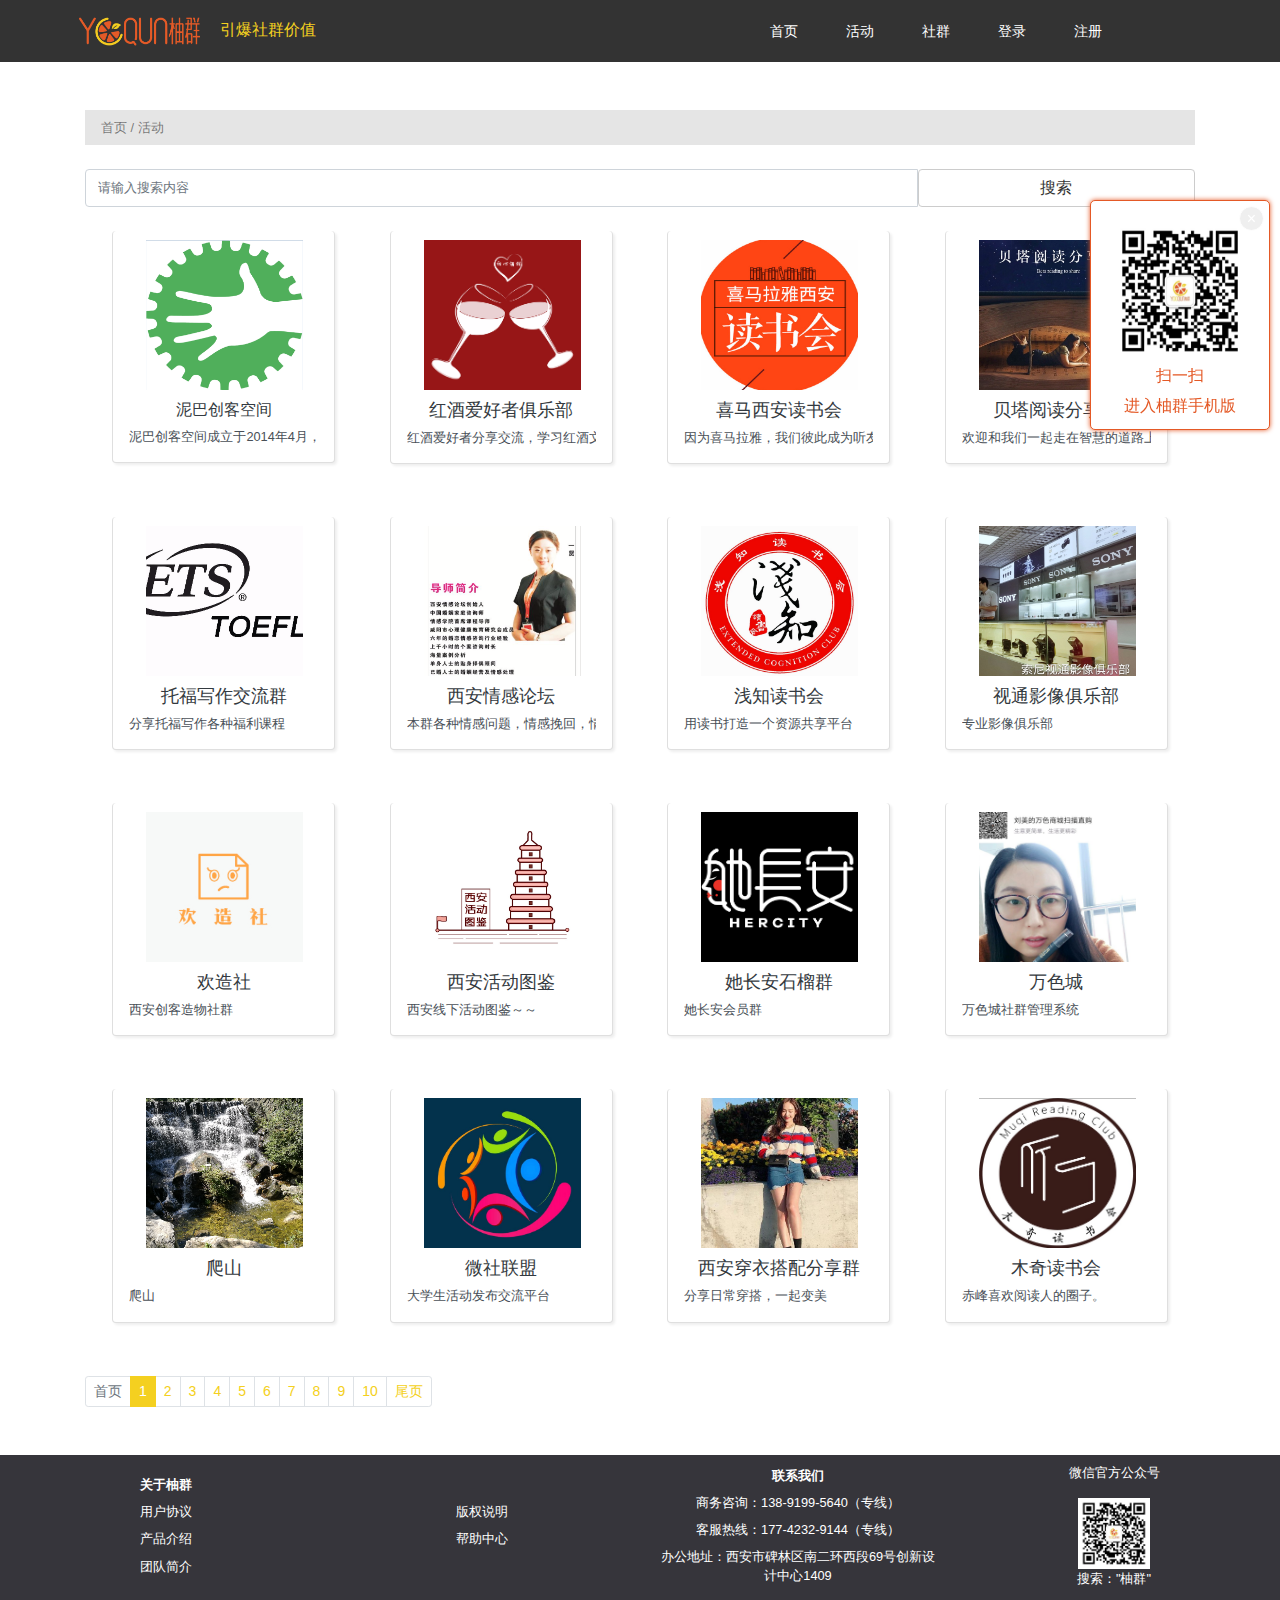
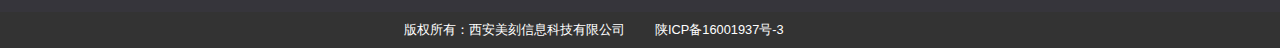
<file: mypro/group.html>
<!DOCTYPE html>
<html>
<head lang="en">
    <meta charset="UTF-8">
    <meta name="viewport" content="width=device-width,initial-scale=1"/>
    <link rel="stylesheet" href="./css/bootstrap.css"/>
    <script src="./js/jquery.min.js"></script>
    <script src="./js/popper.min.js"></script>
    <script src="./js/bootstrap.min.js"></script>
    <link rel="stylesheet" href="css/conmm.css"/>
    <link rel="stylesheet" href="css/group.css"/>
    <title></title>
</head>
<body>
<header>
    <!-- 头部导航栏-->
    <div class="row top">
        <div class="col-lg-6 col-sm-12 align-self-center">
            <a href="#" title="柚群"><img src="./img/logo.png" alt="" class="w-25 p-3 ml-5" />
                <span>引爆社群价值</span></a>
        </div>
        <div class="col-lg-6 col-sm-12 align-self-center">
            <ul class="nav justify-content-center">
                <li class="nav-item mr-5">
                    <a  class="nav-link" href="http://127.0.0.2:8080/index.html">首页</a>
                </li>
                <li class="nav-item mr-5 a2 position-relative">
                    <a  class="nav-link" href="http://127.0.0.2:8080/active.html" >活动</a>
                    <ul class="a1">
                        <li><a href="#" class="text-white">运动户外</a></li>
                        <li><a href="#" class="text-white">交友聚会</a></li>
                        <li><a href="#" class="text-white">演出展览</a></li>
                        <li><a href="#" class="text-white">亲子教育</a></li>
                    </ul>
                </li>
                <li class="nav-item mr-5 a2 position-relative">
                    <a  class="nav-link" href="http://127.0.0.2:8080/group.html">社群</a>
                    <ul class="a1">
                        <li><a href="#" class="text-white">游戏兴趣类</a></li>
                        <li><a href="#" class="text-white">学习考试类</a></li>
                        <li><a href="#" class="text-white">社交聚会类</a></li>
                        <li><a href="#" class="text-white">行业交流类</a></li>
                    </ul>
                </li>
                <li class="nav-item mr-5 a4">
                    <a href="#" id="localname"></a>
                    <ul class="a3">
                        <li><a href="#" class="text-white">个人中心</a></li>
                        <li><a href="#" class="text-white">注销</a></li>
                    </ul>
                    <a  class="nav-link p-0" href="http://127.0.0.2:8080/login.html">登录</a></li>
                <li class="nav-item mr-5"><a  class="nav-link p-0" href="http://127.0.0.2:8080/reg.html">注册</a></li>
            </ul>
        </div>
    </div>
</header>
<div class="container">
    <!-- 中间的内容-->
    <div>
        <!-- 导航栏-->
        <div class="navbar  navbar-light mb-4 mt-5 p-0 pl-3">
            <ul class="navbar-nav">
                <li class="nav-item">
                    <a href="#" class="nav-link my_small">首页  /  活动</a>
                </li>
            </ul>
        </div>
        <!-- 搜索-->
        <div class="input-group mb-4">
            <input type="text" class="form-control my_small w-75" placeholder="请输入搜索内容"/>
            <button class="btn btn-default w-25">搜索</button>
        </div>
        <!-- 社群界面-->
        <div class="row m-auto pb-5">
            <div class="col-sm-12 col-md-6 col-lg-3">
                <div class="card border-top-0 pr-3 pl-3">
                    <a href="#" title="社群海报">
                        <img src="./img/1527601489.png" class="w-100 pr-3 pl-3 picture" alt=""/>
                    </a>
                    <a href="#" title="社群详情">
                         <div class="text-dark mb-3 mt-1">
                            <h6>泥巴创客空间</h6>
                            <p class="my_width truncate input-group-text border-0 bg-white p-0 my_small">泥巴创客空间成立于2014年4月，是一个以创业为主题的社交学习社群，通过为会员提供创新创业课程、软硬件课程、创业社交、资源对接、早期投资、场地设备等服务和组织各种创新创业主题活动来帮助会员实现从0到1创业项目的落地。空间以“改善创新环境，实现人人梦想”为愿景，现今已经产生大量的优秀创业项目，累计获得风险投资近亿元。</p>
                        </div>
                    </a>
                </div>
            </div>
            <div class="col-sm-12 col-md-6 col-lg-3">
                <div class="card my_card-width border-top-0 pr-3 pl-3">
                    <a href="#" title="社群海报">
                        <img src="./img/1527601526.png" class="w-100 pr-3 pl-3 picture" alt=""/>
                    </a>
                    <a href="#" title="社群详情">
                        <div class="text-dark mb-3 mt-1">
                            <h5>红酒爱好者俱乐部</h5>
                            <p class="my_width truncate input-group-text border-0 bg-white p-0 my_small">红酒爱好者分享交流，学习红酒文化知识，以酒会友，以酒结友。</p>
                        </div>
                    </a>
                </div>
            </div>
            <div class="col-sm-12 col-md-6 col-lg-3">
                <div class="card my_card-width border-top-0 pr-3 pl-3">
                    <a href="#" title="社群海报">
                        <img src="./img/1527601515.jpeg" class="w-100 pr-3 pl-3 picture" alt=""/>
                    </a>
                    <a href="#" title="社群详情">
                        <div class="text-dark mb-3 mt-1">
                            <h5>喜马西安读书会</h5>
                            <p class="my_width truncate input-group-text border-0 bg-white p-0 my_small">因为喜马拉雅，我们彼此成为听友
                                因为喜马西安读书会，我们彼此成为亲友
                                尘世喧嚣、人生匆忙
                                静下来读一本书，听一段音频
                                感受字里行间的温暖与智慧
                                是人生最幸福的事
                                喜马拉雅西安读书会邀你加入
                                一起学习
                            </p>
                        </div>
                    </a>
                </div>
            </div>
            <div class="col-sm-12 col-md-6 col-lg-3">
                <div class="card my_card-width border-top-0 pr-3 pl-3">
                    <a href="#" title="社群海报">
                        <img src="./img/2018-07-26-10-27-21.png" class="w-100 pr-3 pl-3 picture" alt=""/>
                    </a>
                    <a href="#" title="社群详情">
                        <div class="text-dark mb-3 mt-1">
                            <h5>贝塔阅读分享会</h5>
                            <p class="my_width truncate input-group-text border-0 bg-white p-0 my_small">欢迎和我们一起走在智慧的道路上</p>
                        </div>
                    </a>
                </div>
            </div>
        </div>
        <div class="row m-auto pb-5">
            <div class="col-sm-12 col-md-6 col-lg-3">
                <div class="card my_card-width border-top-0 pr-3 pl-3">
                    <a href="#" title="社群海报">
                        <img src="./img/1527601523.png" class="w-100 pr-3 pl-3 picture" alt=""/>
                    </a>
                    <a href="#" title="社群详情">
                        <div class="text-dark mb-3 mt-1">
                            <h5>托福写作交流群</h5>
                            <p class="my_width truncate input-group-text border-0 bg-white p-0 my_small">分享托福写作各种福利课程</p>
                        </div>
                    </a>
                </div>
            </div>
            <div class="col-sm-12 col-md-6 col-lg-3">
                <div class="card my_card-width border-top-0 pr-3 pl-3">
                    <a href="#" title="社群海报">
                        <img src="./img/1527601517.png" class="w-100 pr-3 pl-3 picture" alt=""/>
                    </a>
                    <a href="#" title="社群详情">
                        <div class="text-dark mb-3 mt-1">
                            <h5>西安情感论坛</h5>
                            <p class="my_width truncate input-group-text border-0 bg-white p-0 my_small">本群各种情感问题，情感挽回，情感咨询，一对一跟进服务</p>
                        </div>
                    </a>
                </div>
            </div>
            <div class="col-sm-12 col-md-6 col-lg-3">
                <div class="card my_card-width border-top-0 pr-3 pl-3">
                    <a href="#" title="社群海报">
                        <img src="./img/2018-09-28-11-08-51.png" class="w-100 pr-3 pl-3 picture" alt=""/>
                    </a>
                    <a href="#" title="社群详情">
                        <div class="text-dark mb-3 mt-1">
                            <h5>浅知读书会</h5>
                            <p class="my_width truncate input-group-text border-0 bg-white p-0 my_small">用读书打造一个资源共享平台
                            </p>
                        </div>
                    </a>
                </div>
            </div>
            <div class="col-sm-12 col-md-6 col-lg-3">
                <div class="card my_card-width border-top-0 pr-3 pl-3">
                    <a href="#" title="社群海报">
                        <img src="./img/2018-07-24-10-17-13.png" class="w-100 pr-3 pl-3 picture" alt=""/>
                    </a>
                    <a href="#" title="社群详情">
                        <div class="text-dark mb-3 mt-1">
                            <h5>视通影像俱乐部</h5>
                            <p class="my_width truncate input-group-text border-0 bg-white p-0 my_small">专业影像俱乐部</p>
                        </div>
                    </a>
                </div>
            </div>
        </div>
        <div class="row m-auto pb-5">
            <div class="col-sm-12 col-md-6 col-lg-3">
                <div class="card my_card-width border-top-0 pr-3 pl-3">
                    <a href="#" title="社群海报">
                        <img src="./img/2018-11-13-14-29-29.png.jpg" class="w-100 pr-3 pl-3 picture" alt=""/>
                    </a>
                    <a href="#" title="社群详情">
                        <div class="text-dark mb-3 mt-1">
                            <h5>欢造社</h5>
                            <p class="my_width truncate input-group-text border-0 bg-white p-0 my_small">西安创客造物社群</p>
                        </div>
                    </a>
                </div>
            </div>
            <div class="col-sm-12 col-md-6 col-lg-3">
                <div class="card my_card-width border-top-0 pr-3 pl-3">
                    <a href="#" title="社群海报">
                        <img src="./img/2018-11-20-14-50-32.png" class="w-100 pr-3 pl-3 picture" alt=""/>
                    </a>
                    <a href="#" title="社群详情">
                        <div class="text-dark mb-3 mt-1">
                            <h5>西安活动图鉴</h5>
                            <p class="my_width truncate input-group-text border-0 bg-white p-0 my_small">西安线下活动图鉴～～</p>
                        </div>
                    </a>
                </div>
            </div>
            <div class="col-sm-12 col-md-6 col-lg-3">
                <div class="card my_card-width border-top-0 pr-3 pl-3">
                    <a href="#" title="社群海报">
                        <img src="./img/2018-11-19-15-08-11.png" class="w-100 pr-3 pl-3 picture" alt=""/>
                    </a>
                    <a href="#" title="社群详情">
                        <div class="text-dark mb-3 mt-1">
                            <h5>她长安石榴群</h5>
                            <p class="my_width truncate input-group-text border-0 bg-white p-0 my_small">她长安会员群
                            </p>
                        </div>
                    </a>
                </div>
            </div>
            <div class="col-sm-12 col-md-6 col-lg-3">
                <div class="card my_card-width border-top-0 pr-3 pl-3">
                    <a href="#" title="社群海报">
                        <img src="./img/2018-12-05-22-57-59.png" class="w-100 pr-3 pl-3 picture" alt=""/>
                    </a>
                    <a href="#" title="社群详情">
                        <div class="text-dark mb-3 mt-1">
                            <h5>万色城</h5>
                            <p class="my_width truncate input-group-text border-0 bg-white p-0 my_small">万色城社群管理系统</p>
                        </div>
                    </a>
                </div>
            </div>
        </div>
        <div class="row m-auto pb-5">
            <div class="col-sm-12 col-md-6 col-lg-3">
                <div class="card my_card-width border-top-0 pr-3 pl-3">
                    <a href="#" title="社群海报">
                        <img src="./img/1527601509.png" class="w-100 pr-3 pl-3 picture" alt=""/>
                    </a>
                    <a href="#" title="社群详情">
                        <div class="text-dark mb-3 mt-1">
                            <h5>爬山</h5>
                            <p class="my_width truncate input-group-text border-0 bg-white p-0 my_small">爬山</p>
                        </div>
                    </a>
                </div>
            </div>
            <div class="col-sm-12 col-md-6 col-lg-3">
                <div class="card my_card-width border-top-0 pr-3 pl-3">
                    <a href="#" title="社群海报">
                        <img src="./img/2018-09-30-10-31-01.png.jpg" class="w-100 pr-3 pl-3 picture" alt=""/>
                    </a>
                    <a href="#" title="社群详情">
                        <div class="text-dark mb-3 mt-1">
                            <h5>微社联盟</h5>
                            <p class="my_width truncate input-group-text border-0 bg-white p-0 my_small">大学生活动发布交流平台</p>
                        </div>
                    </a>
                </div>
            </div>
            <div class="col-sm-12 col-md-6 col-lg-3">
                <div class="card my_card-width border-top-0 pr-3 pl-3">
                    <a href="#" title="社群海报">
                        <img src="./img/2018-08-20-11-31-42.png" class="w-100 pr-3 pl-3 picture" alt=""/>
                    </a>
                    <a href="#" title="社群详情">
                        <div class="text-dark mb-3 mt-1">
                            <h5>西安穿衣搭配分享群</h5>
                            <p class="my_width truncate input-group-text border-0 bg-white p-0 my_small">分享日常穿搭，一起变美
                            </p>
                        </div>
                    </a>
                </div>
            </div>
            <div class="col-sm-12 col-md-6 col-lg-3">
                <div class="card my_card-width border-top-0 pr-3 pl-3">
                    <a href="#" title="社群海报">
                        <img src="./img/2018-09-10-15-47-35.png" class="w-100 pr-3 pl-3 picture" alt=""/>
                    </a>
                    <a href="#" title="社群详情">
                        <div class="text-dark mb-3 mt-1">
                            <h5>木奇读书会</h5>
                            <p class="my_width truncate input-group-text border-0 bg-white p-0 my_small">赤峰喜欢阅读人的圈子。</p>
                        </div>
                    </a>
                </div>
            </div>
        </div>
    </div>
    <!-- 底下的分页-->
    <ul class="pagination pagination-sm mb-5">
        <li class="page-item disabled">
            <a href="#" class="page-link">首页</a>
        </li>
        <li class="page-item active">
            <a href="#" class="page-link">1</a>
        </li>
        <li class="page-item">
            <a href="#" class="page-link my_color">2</a>
        </li>
        <li class="page-item">
            <a href="#" class="page-link my_color">3</a>
        </li>
        <li class="page-item">
            <a href="#" class="page-link my_color">4</a>
        </li>
        <li class="page-item">
            <a href="#" class="page-link my_color">5</a>
        </li>
        <li class="page-item">
            <a href="#" class="page-link my_color">6</a>
        </li>
        <li class="page-item">
            <a href="#" class="page-link my_color">7</a>
        </li>
        <li class="page-item">
            <a href="#" class="page-link my_color">8</a>
        </li>
        <li class="page-item">
            <a href="#" class="page-link my_color">9</a>
        </li>
        <li class="page-item">
            <a href="#" class="page-link my_color">10</a>
        </li>
        <li class="page-item">
            <a href="#" class="page-link my_color">尾页</a>
        </li>
    </ul>
</div>
<footer>
    <div class="row foot1 text-white my_small align-items-center p-2">
        <div class="col-12 col-sm-6 col-lg-3 text-center">
            <dl>
                <dt class="mb-2">关于柚群 </dt>
                <dd class="my_act">用户协议</dd>
                <dd class="my_act">产品介绍</dd>
                <dd class="my_act">团队简介</dd>
            </dl>
        </div>
        <div class="col-12 col-sm-6 col-lg-3 text-center">
            <dl class="main">
                <dd class="my_act">版权说明</dd>
                <dd class="my_act">帮助中心</dd>
            </dl>
        </div>
        <div class="col-12 col-sm-6 col-lg-3 text-center">
            <dl>
                <dt class="mb-2">联系我们</dt>
                <dd>
                    商务咨询：138-9199-5640（专线）
                </dd>
                <dd>
                    客服热线：177-4232-9144（专线）
                </dd>
                <dd>
                    办公地址：西安市碑林区南二环西段69号创新设计中心1409
                </dd>
            </dl>
        </div>
        <div class="col-12 col-sm-6 col-lg-3 text-center">
            <ul class="list-unstyled">
                <li><p>微信官方公众号</p></li>
                <li><img src="./img/QRcode.jpg" class="w-25" alt=""></li>
                <li><p class="m-0">搜索："柚群"</p></li>
                <li>
                    <div id="pop-up">
                        <button class="shut">&times;</button>
                        <img src="./img/QRcode.jpg" class="w-75">
                        <a href="#">扫一扫</a>
                        <a href="#">进入柚群手机版</a>
                    </div>
                </li>
            </ul>
        </div>
    </div>
    <div class="row foot2 p-2 my_small">
        <div class="col-sm-12 col-lg-6 foot2_left">
            <span class="text-white">版权所有：西安美刻信息科技有限公司</span>
        </div>
        <div class="col-sm-12 col-lg-6 foot2_right">
            <span><a href="#" class="text-white">陕ICP备16001937号-3</a></span>
        </div>
    </div>
</footer>
<script>
	//更换登录名
	$("#localname").addClass("none").parent().removeClass("a4").children(":last-child").removeClass("none").parent().next().removeClass("none");
	var name=sessionStorage.getItem("key");
	if(name.indexOf("欢")!==-1){
		console.log(1)
		$("#localname").removeClass("none").html(name).parent().addClass("a4").children(":last-child").addClass("none").parent().next().addClass("none");
	}else{
		console.log(2)
		
	}
	$(".a3>li:last-child").click(function(){
		if(confirm("确认注销吗？")){
			sessionStorage.removeItem("key");
			$("#localname").addClass("none").parent().removeClass("a4").children(":last-child").removeClass("none").parent().next().removeClass("none");
		}
	})
    var shut=document.getElementsByClassName("shut")[0];
    var pop_up=document.getElementById("pop-up");
    shut.onclick=function(){
        pop_up.className="none";
    }
</script>
</body>
</html>
</file>
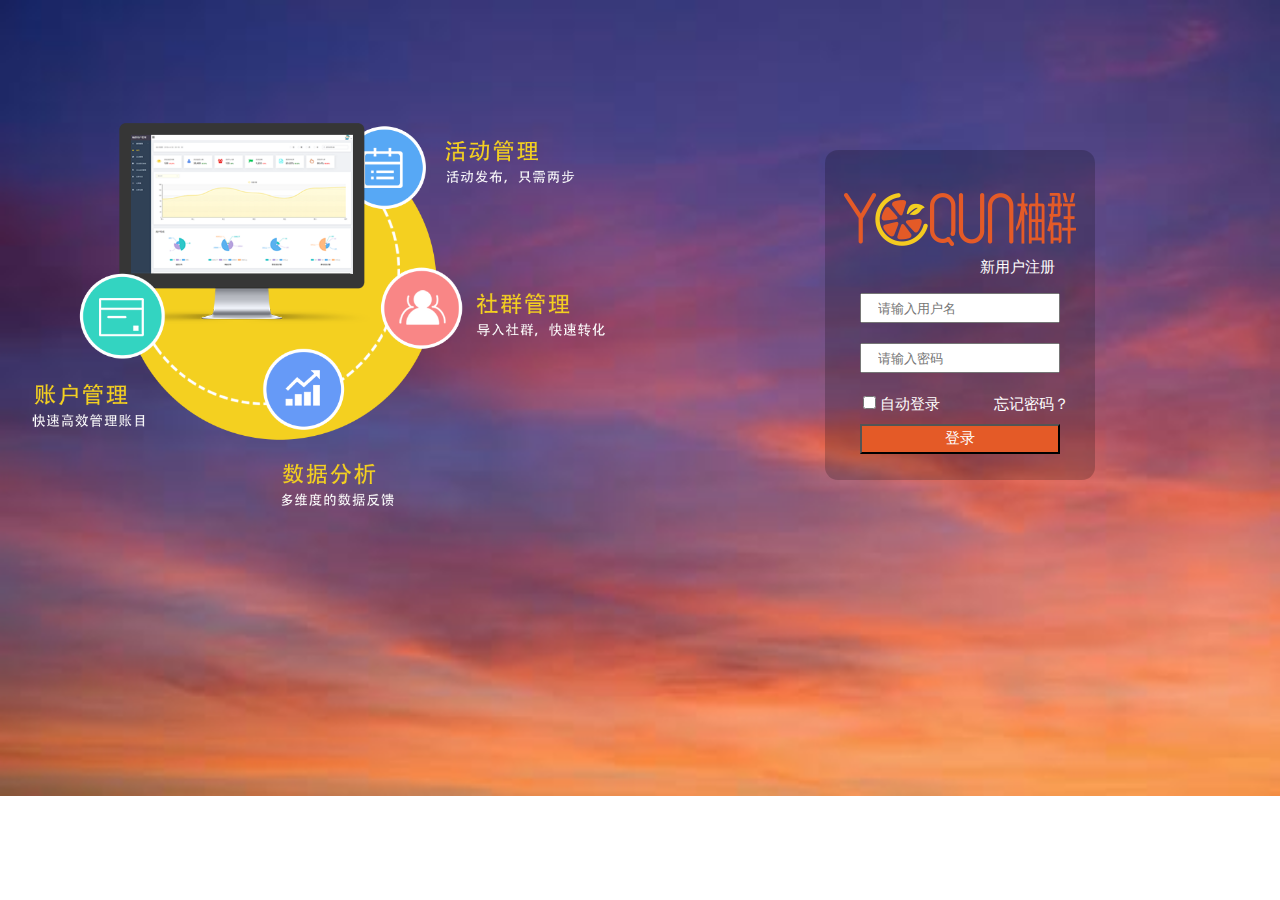
<file: mypro/login.html>
<!DOCTYPE html >
<html>
<head>
	<title></title>
	<meta charset="utf-8"/>
	<meta name="viewport" content="width=device-width,initial-scale=1"/>
	<link rel="stylesheet" href="css/bootstrap.css"/>
	<script src="./js/jquery.min.js"></script>
	<script src="./js/popper.min.js"></script>
	<script src="./js/bootstrap.min.js"></script>
	<link rel="stylesheet" href="css/login.css">
	<link rel="stylesheet" href="css/conmm.css"/>
</head>
<body>
<div class="main row">
	<div class="col-md-6 col-sm-12 align-self-center">
		<img src="./img/16.png" class="w-100" alt="">
	</div>
	<div class="col-md-6 col-sm-12">
		<div id="registe">
			<img src="./img/logo.png" alt="">
			<p>
				<span><a href="http://127.0.0.2:8080/reg.html">新用户注册</a></span>
			</p>
			<div>
				<input type="text" id="uname" class="my_small pl-3" placeholder="请输入用户名" autocomplete="on">
			</div>
			<div>
				<input type="password" id="upwd"  class="my_small pl-3" placeholder="请输入密码" autocomplete="on">
			</div>
			<div class="auto">
				<input type="checkbox" id="remember">
				<label for="remember">自动登录</label>
				<span><a href="#">忘记密码？</a></span>
			</div>
			<button onclick="login()">登录</button>
		</div>
	</div>
</div>
<script>
	function login(){
		var xhr=new XMLHttpRequest();
		xhr.onreadystatechange=function(){
			if (xhr.readyState==4&&xhr.status==200)
			{
				var result=xhr.responseText;
				alert(result);
				if(result=="登录成功"){
					sessionStorage.setItem('key',"欢迎 "+formdata.split("=")[1].split("&")[0]);
					location.href='http://127.0.0.2:8080/index.html'
				}

			}
		}
		xhr.open("post","/mypro/login",true);
		xhr.setRequestHeader("Content-Type","application/x-www-form-urlencoded");
		var formdata="uname="+uname.value+"&upwd="+upwd.value;
		console.log(formdata);
		xhr.send(formdata);
	}

</script>
</body>
</html>
</file>
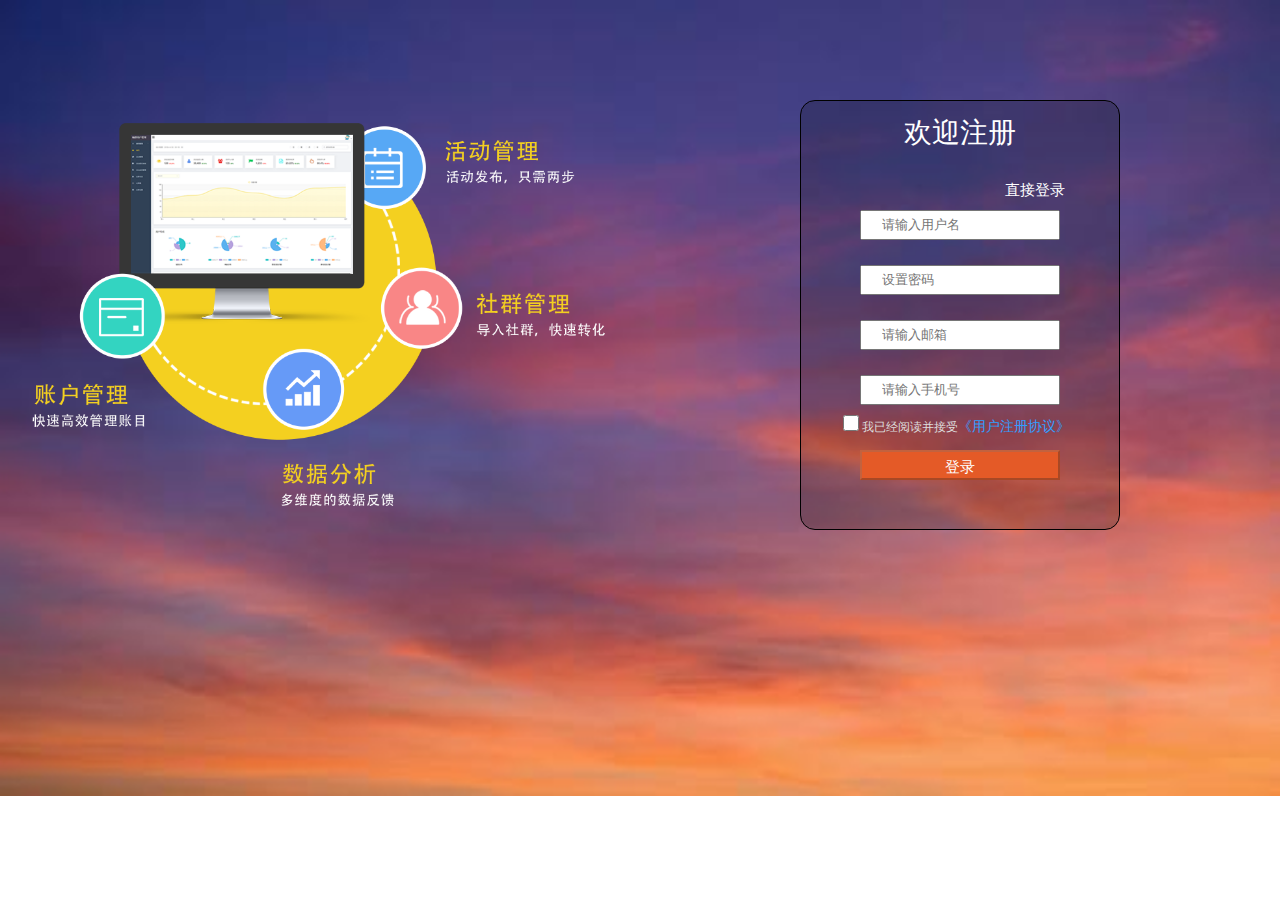
<file: mypro/reg.html>
<!DOCTYPE html >
<html>
<head>
	<title></title>
	<meta charset="utf-8"/>
	<meta name="viewport" content="width=device-width,initial-scale=1"/>
	<link rel="stylesheet" href="css/bootstrap.css"/>
	<script src="./js/jquery.min.js"></script>
	<script src="./js/popper.min.js"></script>
	<script src="./js/bootstrap.min.js"></script>
	<link rel="stylesheet" href="css/reg.css">
	<link rel="stylesheet" href="css/conmm.css"/>
</head>
<body>
<div class="main row">
	<div class="col-sm-12 col-md-6 align-self-center">
		<img src="./img/16.png" class="w-100" alt="">
	</div>
	<div class="col-sm-12 col-md-6 align-self-center">
		<div id="registe">
			<p>欢迎注册</p>
			<span><a href="http://127.0.0.2:8080/login.html" class="login">直接登录</a></span>
			<div>
				<input class="my_height my_small" type="text" onblur="aa()" id="uname" placeholder="请输入用户名"><span id="s1" ></span>
			</div>
			<div>
				<input type="password"  class="my_small" id="upwd" placeholder="设置密码">
			</div>
			<div>
				<input type="text"  class="my_small" id="email" placeholder="请输入邮箱">
			</div>
			<div>
				<input type="text"  class="my_small" id="phone" placeholder="请输入手机号">
			</div>
			<div class="auto">
				<input type="checkbox" id="remember">
				我已经阅读并接受<span><a href="#">《用户注册协议》</a></span>
			</div>
			<button onclick="bb()" disabled>登录</button>
		</div>
	</div>
</div>
<script>
	function aa(){
		var xhr=new XMLHttpRequest();
		xhr.onreadystatechange=function(){
			if (xhr.readyState==4&&xhr.status==200)
			{
				var result=xhr.responseText;
				if(result==1){s1.innerHTML="用户名已存在"}
				else{s1.innerHTML="用户名可使用"}
			}
		}
		xhr.open("get","/mypro/reg1?uname="+uname.value,true);
		xhr.send(null);
	}
	function bb(){
		var xhr=new XMLHttpRequest();
		xhr.onreadystatechange=function(){
			if (xhr.readyState==4&&xhr.status==200)
			{
				var result=xhr.responseText;
				if(result==1){
					alert("注册成功");
					location.href='http://127.0.0.2:8080/index.html';
				}
				else{alert("注册失败")};
			}
		}
		xhr.open("post","/mypro/reg2",true);
		xhr.setRequestHeader("Content-Type","application/x-www-form-urlencoded");
		var formdata="uname="+uname.value+"&upwd="+upwd.value+"&email="+email.value+"&phone="+phone.value;
		xhr.send(formdata);
	}
</script>
<script src="js/jquery-1.11.3.js"></script>
<script>
	var $nb=$(":checkbox");
	$nb.on("click",function(){
		var $orthers=$(":input:not(:checkbox)");
		var $nb=$(this);
		if($nb.is(":checked")){
			$orthers.prop("disabled",false)
		}else{
			$orthers.prop("disabled",true);
		}
	})
</script>
</body>
</html>
</file>
<file: mypro/css/conmm.css>
/*ͷ��*/
#myPic{
    width: 40px;
    height: 40px;
    border-radius: 50%;
}
.none{
    display: none;
}
footer>.row,header>.row{
    margin: 0;
}
*{margin:0;padding:0;}
.my_small{
    font-size: 0.8rem;
}
a:hover{
    text-decoration: none;
}
.my_header{
    width: 100%;
    height: 5rem;
}
.my_footer{
    width: 100%;
    height: 16rem;
}
.top{
    background: #333333;
}
.top>div>a>span{
    font-size: 16px;
    color: #f4d020;
    cursor:pointer;
}
.top>div>ul>li{
    height: 40px;
    line-height: 40px;
}
.top>div>ul>li>a{
    padding: 0;
    color: #fff;
    font-size: 14px;
}
.top>div>ul>li>a:hover{
    color: #f4d020;
}
.a1{
    top: 30px;
    left: -50px;
    opacity: 0;
    width: 120px;
    height: 0;
    z-index: 30;
    background: rgba(9,9,9,0.3);
    border-radius: 5px;
    font-size: 15px;
    line-height: 35px;
    padding: 5px;
    transition: all 1s;
    list-style: none;
    color: #fff;
    position: absolute;
    text-align: center;
}
.a3{
    top: 45px;
    left: 360px;
    opacity: 0;
    width: 120px;
    height: 0;
    z-index: 30;
    background: rgba(9,9,9,0.3);
    border-radius: 5px;
    font-size: 15px;
    line-height: 35px;
    padding: 5px;
    transition: all 1s;
    list-style: none;
    color: #fff;
    position: absolute;
    text-align: center;
}
.a1 li a:hover,.a3 li a:hover{
    color:#f4d020 !important;
}
.a2:hover .a1{
    opacity: 1;
    height: 160px;
    width: 150px;
    transition: all 1s;
}
.a4:hover{
    cursor: pointer !important;
}
.a4:hover .a3{
    opacity: 1;
    width: 150px;
    height:80px;
    transition: all 1s;
}
/*�̶�������*/
.fix_nav{
    width: 100%;
    top: 0;
    left: 0;
    z-index: 30;
    background:rgba(50,50,50,0.9);
    padding: 0 130px;
    margin-right: 0;
    margin-left: 0;
    display: none;
    align-items: center;
    position: fixed;
}
.fix_nav>div{
    padding: 10px 0;
}
.fix_nav div a{
    margin: auto;
}
.fix_link{
    display: flex;
    list-style: none;
    margin: 0;
    justify-content: space-around;
}
.fix_link>li{
    font-size: 16px;
}
.fix_link>li:hover{
    background: #fff;
}
.fix_link>li:hover a{
    color: #333;
}
.fix_link>li>a{
    color:#f4d020 ;
}
.foucus:hover .more{
    visibility: visible;
}
.more{
    visibility: hidden;
    width: 350px;
    height: 120px;
    display: flex;
    flex-wrap: wrap;
    position: absolute;
    top: 64px;
    left:0;
    background: #fff;
    padding: 10px;
    border: 1px solid #f4d020;
    border-top: none;
}
.more>li{
    width: 25%;
    font-size: 15px;
}
.more>li>a:hover{
    color: #f4d020;
}
.fix_search{
    height: 60%;
    margin: auto;
}
.form-control:focus{
    border: 1px solid #f4d020;
    box-shadow: 0 0 0 0.2rem #ffe8a1;
}
.btn-warning{
    color: #555;
    background-color:#f4d020;
    border-color: #ffe8a1;
}
.fix_search input,.fix_search button{
    align-items: center;
    border-radius: 0;
}
.fix_nav>div>button{
    width: 130px;
    border-radius: 0;
    height: 60%;
    margin: auto;
    background: #fff;
    color: #e0a800;
}
.fix_nav>div>button>div{
    width: 20px;
    height: 20px;
    border-radius: 50%;
    background: #f4d020;
    color: #fff;
    line-height: 20px;
}
.form_time>input{
    margin-bottom: 10px;
}
/*4�Ż�ֲ�*/
.card{
    box-shadow:2px 2px 3px 0 #eee ;
    margin: auto;
    margin-bottom: 5px;
}
.card_intr{
    color: #333;
    margin-left: 1px;
    margin-right: 1px;
}
.card_intr>h3{
    font-size: 16px;
    margin: 5px auto;
    height: 40px;
}
.card_intr>p{
    height: 30px;
    line-height: 15px;
    font-size: 0.8rem;
    margin: 0;
    margin-bottom: 5px;
}
.card_intr img{
     width: 1rem;
 }
.card>a:nth-child(2){
    text-align: center;
}
.card>a>img{
    width: 92%;
    margin: 4px 1px 1px 1px;
}
.card_intr>div{
    display: flex;
    justify-content: space-between;
    margin-bottom: 10px;
}
.my_size{
    font-size: 16px;
}
.situation{
    width: 0;
    border: 10px solid #f4d020;
    border-right-color:transparent ;
    z-index: 10;
}
.prompt{
    display: flex;
    position: absolute;
    top: 0;
    left: 4px;
}
.prompt_name{
    background:#f4d020;
    width: 50px;
    height: 20px;
    line-height: 20px;
    color: #fff;
    z-index: 10;
}
.picture{
    width: 100%;
    height: 160px;
}
.my_bg_endcolor{
    background: #999;
}
.situation_end{
    width: 0;
    border: 10px solid #999;
    border-right-color:transparent ;
}
/*�ײ�*/
footer>div>div{
    width: 25%;
}
.foot1{
    background: #36353B;
}
.foot2{
    background: #333;
}
#pop-up{
    position:fixed;
    top:200px;
    right:10px;
    width:180px;
    height:230px;
    border:1px solid #e45926;
    border-radius:5px;
    box-shadow:0 0 5px #e45926;
    text-align:center;
    background:#fff;
    z-index: 20;
}
#pop-up img{
    width:140px;
    height:140px;
    vertical-align: middle;
    margin-top:20px;
}
#pop-up a{
    display:block;
    text-align:center;
    font-size:16px;
    color:#e45926;
    text-decoration:none;
    line-height:30px;
}
#pop-up .shut{
    position:absolute;
    top:5px;
    right:5px;
    width:25px;
    height:25px;
    line-height:20px;
    color:#fff;
    font-size:16px;
    border:1px solid #fff;
    border-radius:50%;
    cursor:pointer;
}
#pop-up .shut:hover{
    color:#ccc;
    border:1px solid #ccc;
    opacity:0.5;
}
@media screen and (min-width:992px){
    .foot2_left{
        text-align: right;
    }
    .foot2_right{
        text-align: left;
    }
}
@media screen and (max-width:991px){
    .foot2_left,.foot2_right{
        text-align: center;
    }
}
.my_act{
    cursor: pointer;
}
.my_act:hover{
    color:#FCCE54;
}
.my_color{
    color:#f4d020;
}
.none{display: none;
}
.my_bg_color{
    background:#f4d020;
}
</file>
<file: mypro/css/group.css>
.navbar{
    background:rgba(0,0,0,0.1);
}
.btn-default{
    background: #fff;
    color: #333333;
    border-color: #ccc;
}
.btn-default:hover{
    background: #e6e6e6;
    color: #333333;
    border-color: #adadad;
}
.card{
    box-shadow:2px 2px 3px 0px #eee ;
    width: 90%;
}
.card>a>img{
    padding: 5px;
}
.card>a>div>h5{
    height: 20px;
    font-size: 18px;
    overflow: hidden;
}
.text-color{
    color: #333;
}
.my_size{
    font-size: 16px;
}
.page-item.active .page-link {
    z-index: 1;
    color: #fff;
    background-color: #f4d020;
    border-color: #f4d020;
}
.truncate{
    overflow: hidden;
    text-overflow: ellipsis;
    display: -webkit-box;
    -webkit-line-clamp:3
    -webkit-box-orient: vertical;
    white-space: nowrap;
    max-width: 150%;
}
.picture:hover{
    transform:scale(1.1);
    transition: 1s;
}
</file>
<file: mypro/css/login.css>
.row{
    margin: 0;
}
*{
    margin:0;padding:0
}
body{
    background-image: url(../img/login2.jpg);
    background-repeat: no-repeat;
    background-size: cover;
}
#registe{
    margin:150px auto;
    width:270px;
    height:330px;
    padding:10px;
    background:rgba(0,0,0,0.2);
    border-radius:13px;
    text-align:center;
    color:#fff;
    padding-top:40px;
}
.main #register img{
    line-height:30px;
    width:50px;
    height:30px;
}
p{
    font-size:15px;
    width:200px;
    height:20px;
    line-height:20px;
    text-align:right;
    margin-top:10px;
    margin-left:20px;
}
#register span{position:relative;left:50px;}
a:hover{
    color:#f4d020;
}
#uname,#upwd{
    display:block;
    width:200px;
    height:30px;
    margin:10px auto;
    margin-bottom:20px;
}
.auto{
    font-size:15px;
    margin-left:12.5px;
}
a{
    text-decoration:none;
    color:#fff;
}
.auto span{
    margin-left:50px;
}
button{
    background:#E45A27;
    width:200px;
    height:30px;
    color:#fff;
    font-size:15px;
}
</file>
<file: mypro/css/reg.css>
.row{
    margin: 0;
}
*{
    margin:0;padding:0
}
body{
    background-image: url(../img/login2.jpg);
    background-repeat: no-repeat;
    background-size: cover;
}
#registe{
    margin:100px auto;
    width:320px;
    height:430px;
    line-height:40px;
    padding:12px;
    background:rgba(3,3,3,0.2);
    border:1px solid #000;
    border-radius:15px;
    text-align:center;
    color:#fff;
    font-size:18px;
}
#registe span{
    color:#f00;
    font-size:14px;
}
#registe p{
    color: #ffffff;
    font-size:28px;
}
.my_height{
    margin-top: 0;
}
input{
    display:block;
    width:200px;
    height:30px;
    margin:25px auto;
    padding-left:20px;
}
#uname{
    margin-bottom:0;
}
.auto{
    font-size:12px;
    color: #ddd;
    text-align:left;
    padding:0 30px;
    margin-top:-40px;
    margin-bottom:-10px;
}
#remember{
    display:inline;
    width:16px;
    height:16px;
    line-height:16px;
}
button{
    background:#E45A27;
    width:200px;
    height:30px;
    line-height: 30px;
    color:#fff;
    font-size:15px;
}
a{text-decoration:none;
    color:#319EFF;
}

.login{
    margin-left: 150px;
    font-size: 15px;
    color: #fff;
}
.login:hover{
    color: #f4d020;
}
</file>
